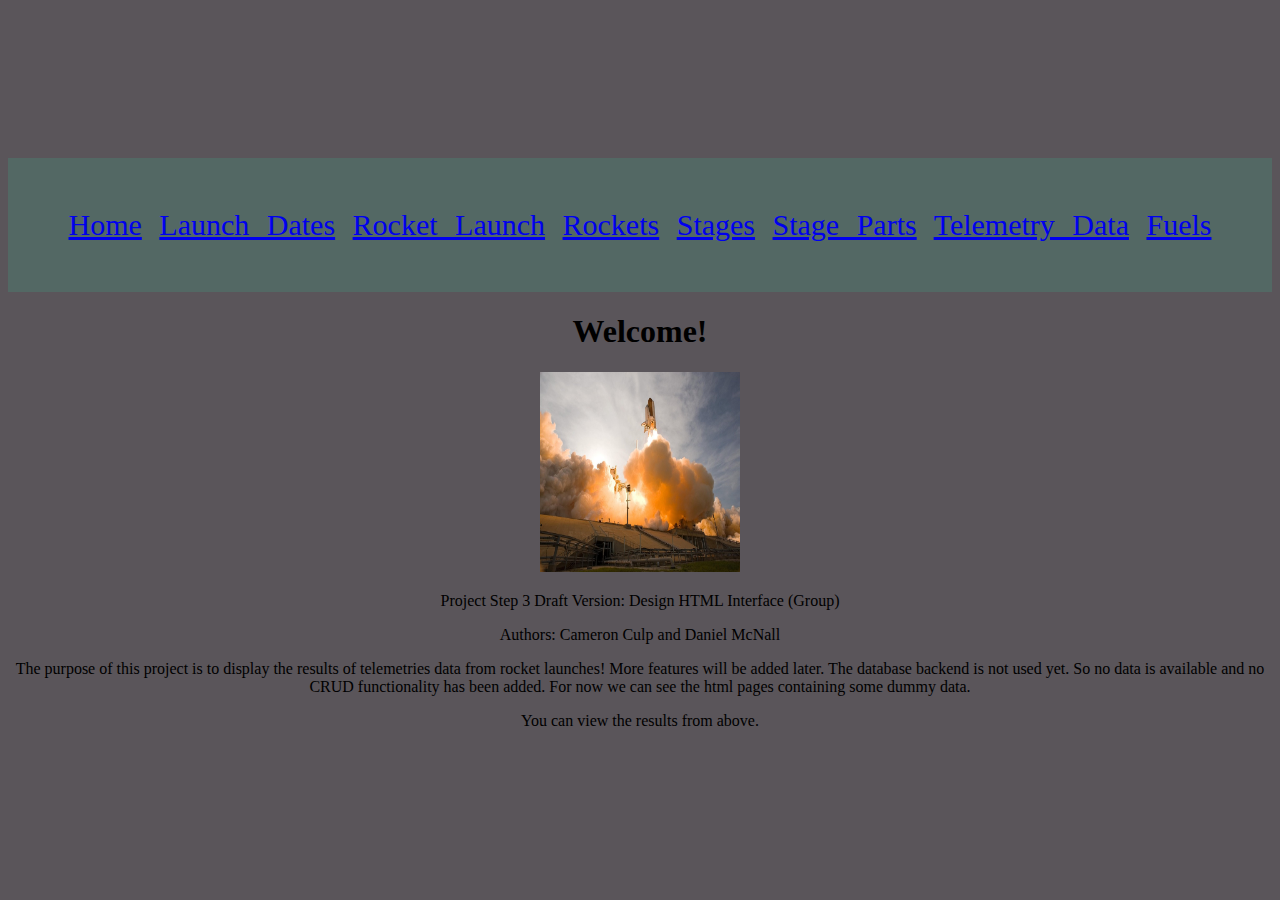
<file: Project Step 3 Draft Version: Design HTML Interface (Group)/index.html>
<!DOCTYPE html>
<html>
<head><title>Rocket Launches</title>
    <div class="header">
                    <a href="index.html">Home</a>
                    <a href="rocketlaunchdates.html">Launch Dates</a>
                    <a href="rocketlaunch.html">Rocket Launch</a>
                    <a href="rockets.html">Rockets</a>
                    <a href="stages.html">Stages</a>
                    <a href="stageparts.html">Stage Parts</a>
                    <a href="telemetries.html">Telemetry Data</a>
                    <a href="fuels.html">Fuels</a>
                </div>
              
            <h1>Welcome!</h1>
            <p></p>
    </header>
    <link rel="stylesheet" href="./Project3/style.css">
</head>
<title>
    </title>
    <body> <img src="images/index.jpg">
        <p></p>
        <p>Project Step 3 Draft Version: Design HTML Interface (Group)</p>
        <p>Authors: Cameron Culp and Daniel McNall</p> 
        <p>The purpose of this project is to display the results of telemetries data from rocket launches! 
            More features will be added later. The database backend is not used yet.
            So no data is available and no CRUD functionality has been added. 
            For now we can see the html pages containing some dummy data.</p>
        <p>You can view the results from above.</p>
    </body>    
</html>
</file>
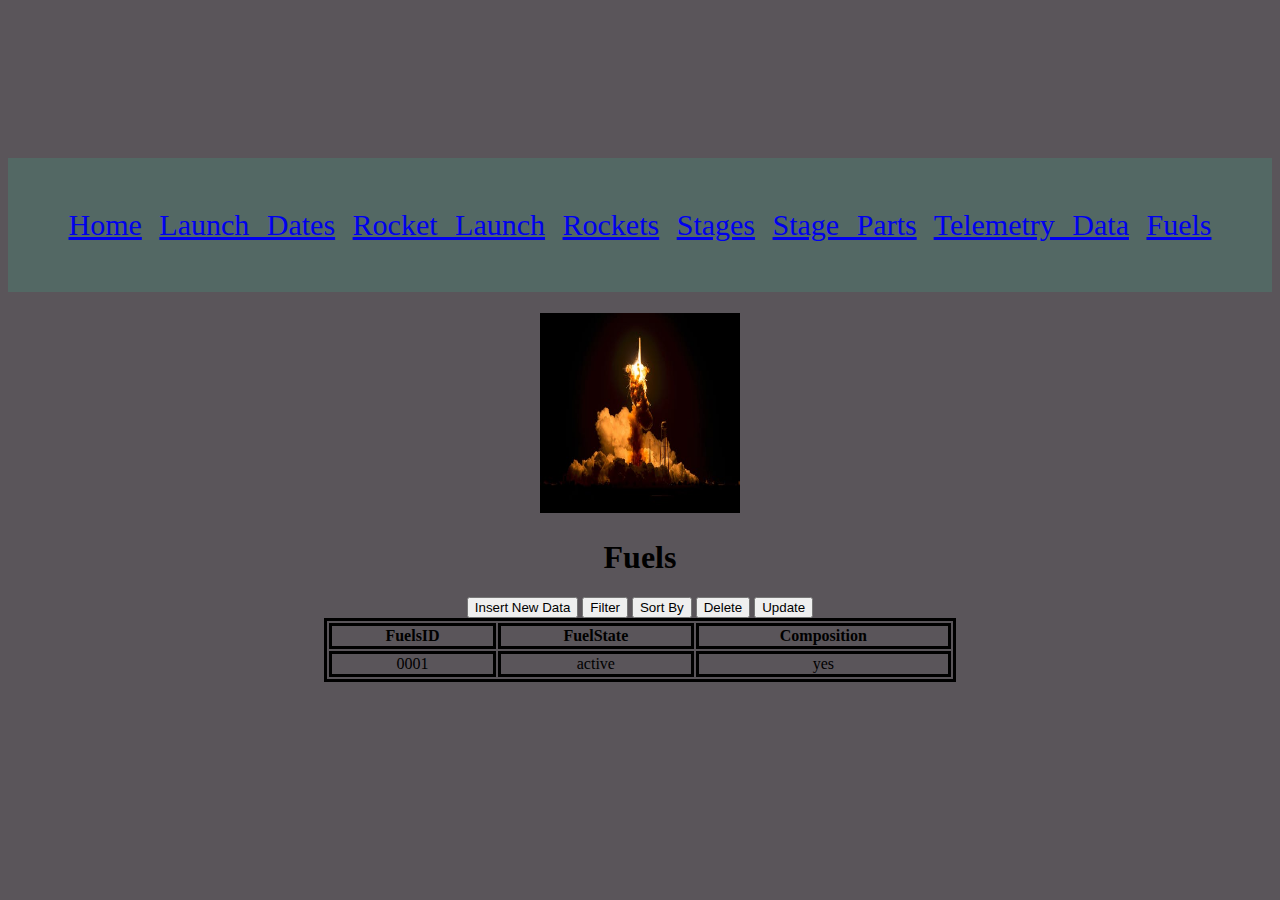
<file: Project Step 3 Draft Version: Design HTML Interface (Group)/fuels.html>
<!DOCTYPE html>
<html lang="en">

  <head>
    <meta name="Fuels" charset="UTF-8">
    <title>fuels</title>
    <link rel="stylesheet" href="./Project3/style.css">
  </head>
  <div class="header">
        <a href="index.html">Home</a>
        <a href="rocketlaunchdates.html">Launch Dates</a>
        <a href="rocketlaunch.html">Rocket Launch</a>
        <a href="rockets.html">Rockets</a>
        <a href="stages.html">Stages</a>
        <a href="stageparts.html">Stage Parts</a>
        <a href="telemetries.html">Telemetry Data</a>
        <a href="fuels.html">Fuels</a>
    </div>
  
      <h1></h1>
      <p></p>
    </div>
  <body>
<!DOCTYPE html>
<html lang="en">
  
  <body><img src="images/fuels.jpg">

    <h1>Fuels</h1>

    <button type="button">Insert New Data</button>
    <button type="button">Filter</button>
    <button type="button">Sort By</button>
    <button type="button">Delete</button>
    <button type="button">Update</button>

    <table align="center">
      <thead>
        <tr>
          <th> FuelsID </th>
          <th> FuelState </th>
          <th> Composition </th>
        </tr>
      </thead>
      <tbody>
          <td> 0001 </td>
          <td>active</td>
          <td> yes </td>
      </tbody>
    </table>
  </body>

</html>
</file>
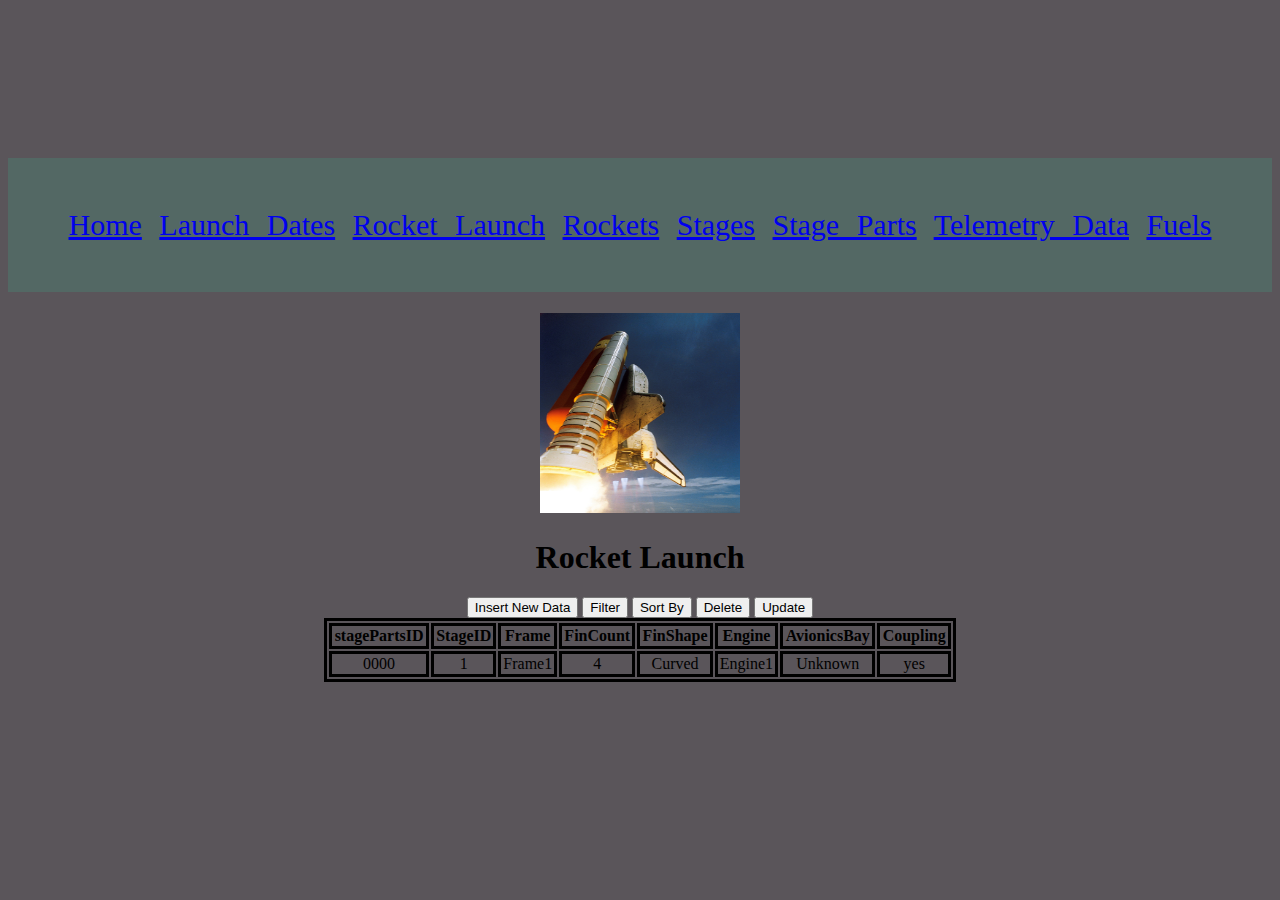
<file: Project Step 3 Draft Version: Design HTML Interface (Group)/rocketlaunch.html>
<!DOCTYPE html>
<html lang="en">
        <div class="header">
                <a href="index.html">Home</a>
                <a href="rocketlaunchdates.html">Launch Dates</a>
                <a href="rocketlaunch.html">Rocket Launch</a>
                <a href="rockets.html">Rockets</a>
                <a href="stages.html">Stages</a>
                <a href="stageparts.html">Stage Parts</a>
                <a href="telemetries.html">Telemetry Data</a>
                <a href="fuels.html">Fuels</a>
            </div>
          
              <h1></h1>
              <p></p>
            </div>
  <head>
    <meta name="rocketlaunch" charset="UTF-8">
    <title>Stage Parts</title>
    <link rel="stylesheet" href="./Project3/style.css">
  </head>
  
  <body><img src="images/rocketlaunch.jpg">

    <h1>Rocket Launch</h1>

    <button type="button">Insert New Data</button>
    <button type="button">Filter</button>
    <button type="button">Sort By</button>
    <button type="button">Delete</button>
    <button type="button">Update</button>

   
    <table align="center">
      <thead>
        <tr>
          <th> stagePartsID </th>
          <th> StageID </th>
          <th> Frame </th>
          <th> FinCount </th>
          <th> FinShape </th>
          <th> Engine </th>  
          <th> AvionicsBay </th>
          <th> Coupling </th>
        </tr>
      </thead>
      <tbody>
          <td> 0000 </td>
          <td> 1</td>
          <td> Frame1 </td>
          <td> 4 </td>
          <td> Curved </td>
          <td> Engine1 </td>
          <td> Unknown </td>
          <td> yes </td>

      </tbody>
    </table>

  </body>

</html>
</file>
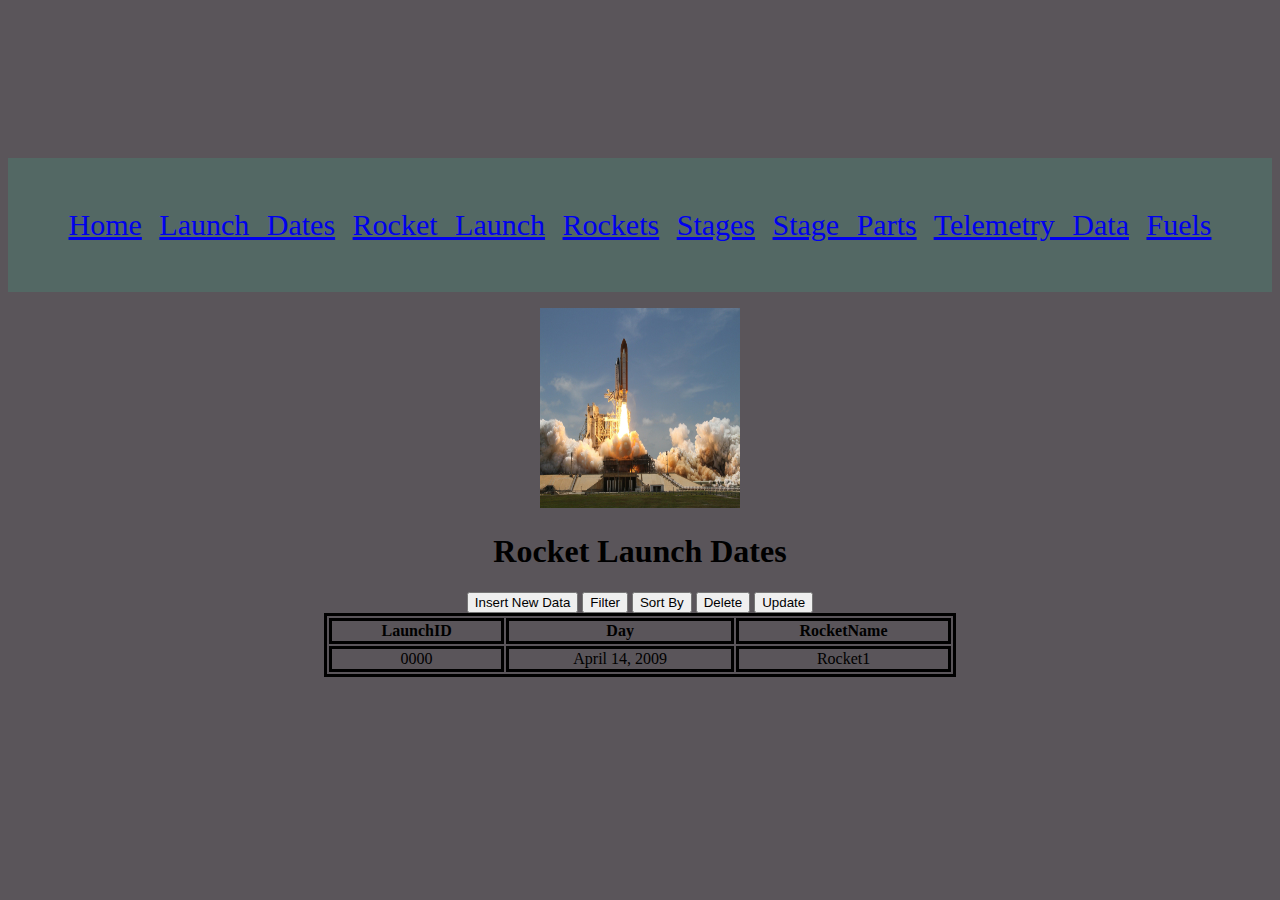
<file: Project Step 3 Draft Version: Design HTML Interface (Group)/rocketlaunchdates.html>
<!DOCTYPE html>
<html lang="en">
        <div class="header">
                <a href="index.html">Home</a>
                <a href="rocketlaunchdates.html">Launch Dates</a>
                <a href="rocketlaunch.html">Rocket Launch</a>
                <a href="rockets.html">Rockets</a>
                <a href="stages.html">Stages</a>
                <a href="stageparts.html">Stage Parts</a>
                <a href="telemetries.html">Telemetry Data</a>
                <a href="fuels.html">Fuels</a>
            </div>
          
                    <p></p>
                  </div>
        
  <head>
    <meta name="rocketLaunchDates" charset="UTF-8">
    <title>Rocket Launch Dates</title>
    <link rel="stylesheet" href="./Project3/style.css">
  </head>
  
  <body><img src="images/rocketlaunchdates.jpg">
    <h1>Rocket Launch Dates</h1>

    <button type="button">Insert New Data</button>
    <button type="button">Filter</button>
    <button type="button">Sort By</button>
    <button type="button">Delete</button>
    <button type="button">Update</button>

    <table align="center">
      <thead>
        <tr>
            <th> LaunchID </th>
            <th> Day  </th>
          <th> RocketName </th>
        </tr>
      </thead>
      <tbody>
          <td> 0000 </td>
          <td> April 14, 2009 </td>
          <td> Rocket1 </td>
      </tbody>
    </table>

  </body>

</html>
</file>
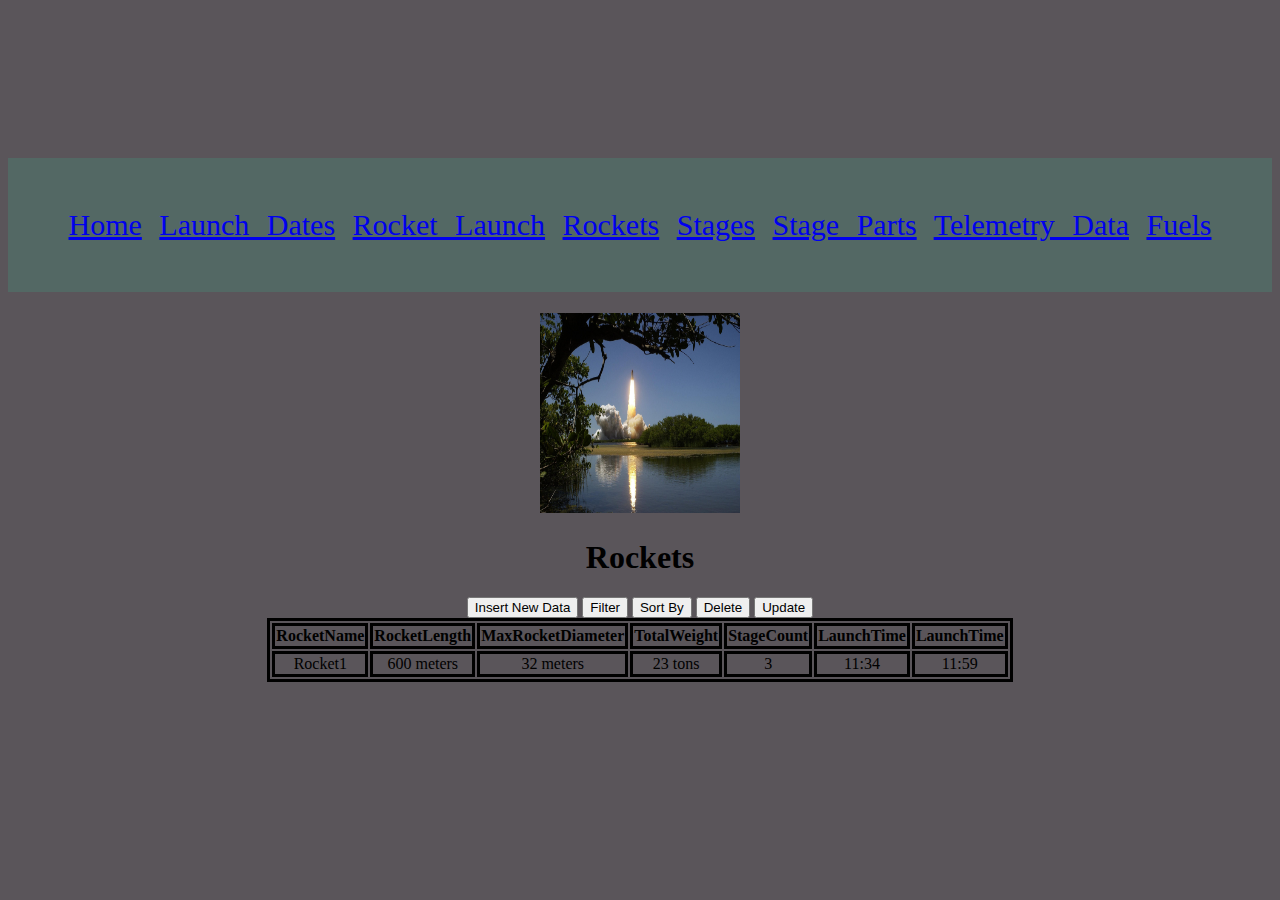
<file: Project Step 3 Draft Version: Design HTML Interface (Group)/rockets.html>
<!DOCTYPE html>
<html lang="en">
        <div class="header">
                <a href="index.html">Home</a>
                <a href="rocketlaunchdates.html">Launch Dates</a>
                <a href="rocketlaunch.html">Rocket Launch</a>
                <a href="rockets.html">Rockets</a>
                <a href="stages.html">Stages</a>
                <a href="stageparts.html">Stage Parts</a>
                <a href="telemetries.html">Telemetry Data</a>
                <a href="fuels.html">Fuels</a>
            </div>
          
              <h1></h1>
              <p></p>
            </div>
  <head>
    <meta name="Rockets" charset="UTF-8">
    <title>Rockets</title>
    <link rel="stylesheet" href="./Project3/style.css">
  </head>
  
  <body><img src="images/rockets.jpg">
    
    <h1>Rockets</h1>

    <button type="button">Insert New Data</button>
    <button type="button">Filter</button>
    <button type="button">Sort By</button>
    <button type="button">Delete</button>
    <button type="button">Update</button>

    <table align="center">
      <thead>
            <tr>
                    <th> RocketName </th>
                    <th> RocketLength </th>
                    <th> MaxRocketDiameter </th>
                    <th> TotalWeight </th>
                    <th> StageCount </th>
                    <th> LaunchTime </th>
                    <th> LaunchTime </th>
                  </tr>
                </thead>
                <tbody>
                    <td>Rocket1</td>
                    <td>600 meters</td>
                    <td>32 meters</td>
                    <td>23 tons</td>
                    <td>3</td>
                    <td>11:34</td>
                    <td>11:59</td>
      </tbody>
    </table>

  </body>

</html>
</file>
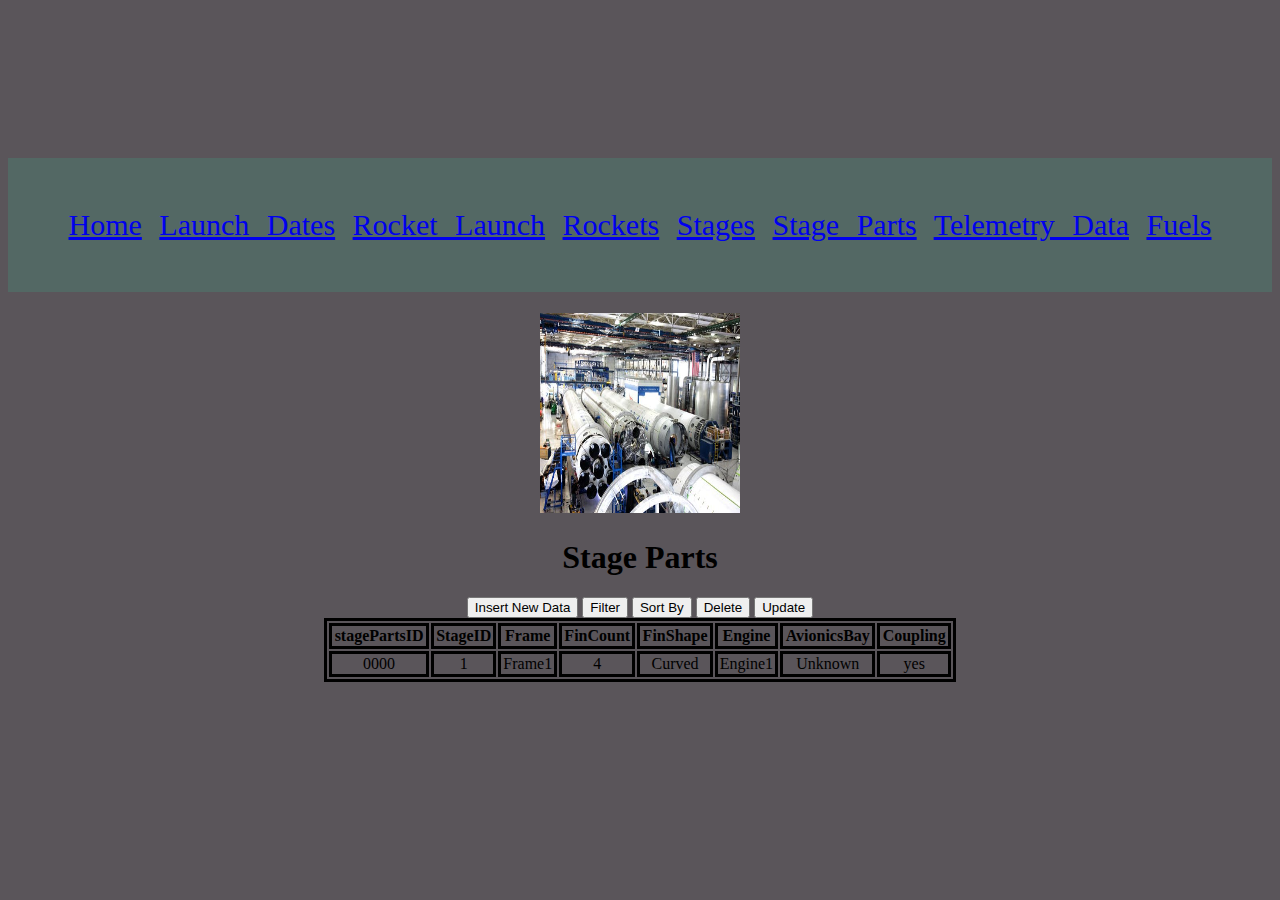
<file: Project Step 3 Draft Version: Design HTML Interface (Group)/stageparts.html>
<!DOCTYPE html>
<html lang="en">
        <div class="header">
                <a href="index.html">Home</a>
                <a href="rocketlaunchdates.html">Launch Dates</a>
                <a href="rocketlaunch.html">Rocket Launch</a>
                <a href="rockets.html">Rockets</a>
                <a href="stages.html">Stages</a>
                <a href="stageparts.html">Stage Parts</a>
                <a href="telemetries.html">Telemetry Data</a>
                <a href="fuels.html">Fuels</a>
            </div>
          
              <h1></h1>
              <p></p>
            </div>
  <head>
      <meta name="stageparts" charset="UTF-8">
      <title>Stage Parts</title>
      <link rel="stylesheet" href="./Project3/style.css">
    </head>
    <body><img src="images/rocketparts.jpg">
    <h1>Stage Parts</h1>

    <button type="button">Insert New Data</button>
    <button type="button">Filter</button>
    <button type="button">Sort By</button>
    <button type="button">Delete</button>
    <button type="button">Update</button>

    <table align="center">
      <thead>
        <tr>
          <th> stagePartsID </th>
          <th> StageID </th>
          <th> Frame </th>
          <th> FinCount </th>
          <th> FinShape </th>
          <th> Engine </th>  
          <th> AvionicsBay </th>
          <th> Coupling </th>
        </tr>
      </thead>
      <tbody>
          <td> 0000 </td>
          <td> 1</td>
          <td> Frame1 </td>
          <td> 4 </td>
          <td> Curved </td>
          <td> Engine1 </td>
          <td> Unknown </td>
          <td> yes </td>

      </tbody>
    </table>

  </body>

</html>
</file>
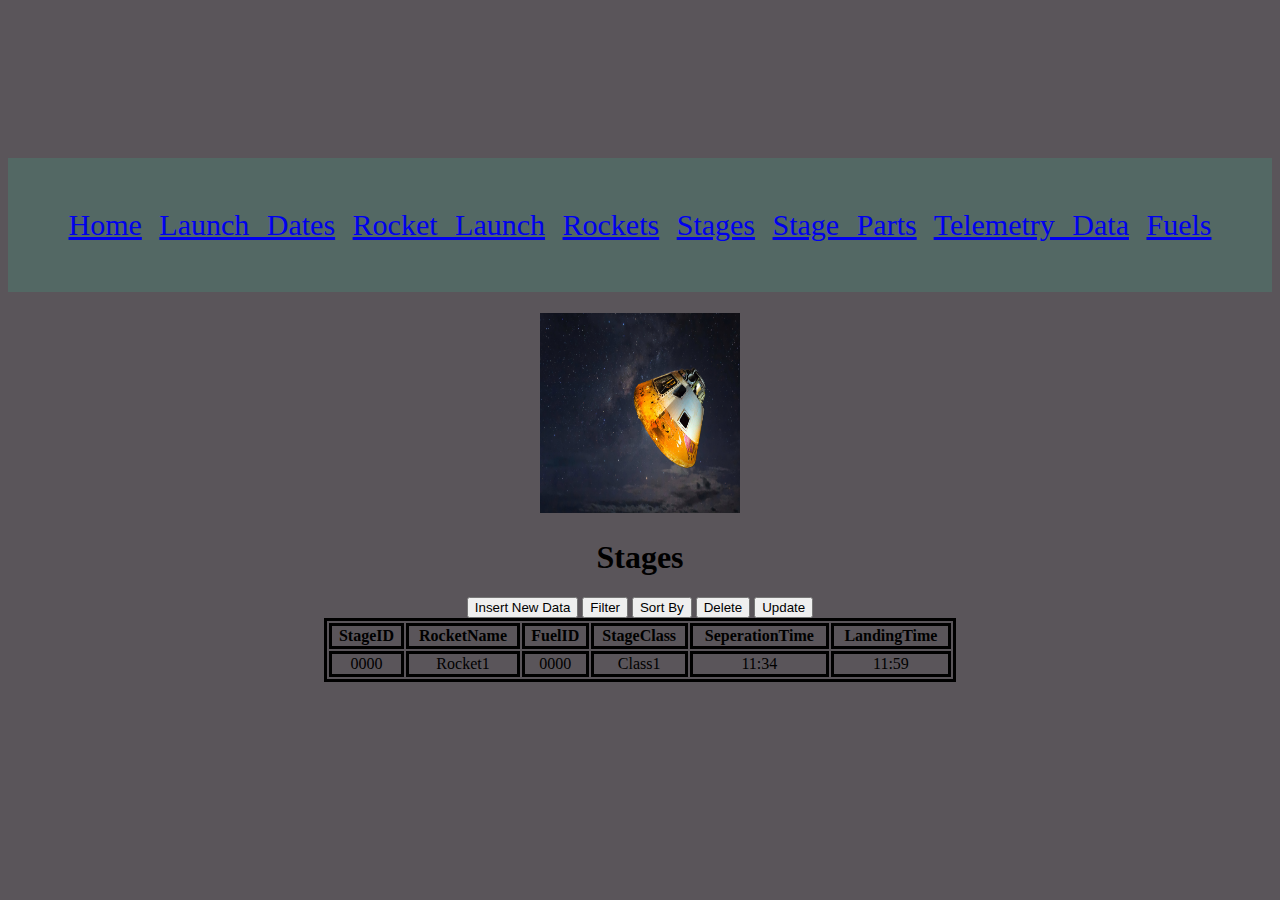
<file: Project Step 3 Draft Version: Design HTML Interface (Group)/stages.html>
<!DOCTYPE html>
<html lang="en">
        <div class="header">
                <a href="index.html">Home</a>
                <a href="rocketlaunchdates.html">Launch Dates</a>
                <a href="rocketlaunch.html">Rocket Launch</a>
                <a href="rockets.html">Rockets</a>
                <a href="stages.html">Stages</a>
                <a href="stageparts.html">Stage Parts</a>
                <a href="telemetries.html">Telemetry Data</a>
                <a href="fuels.html">Fuels</a>
            </div>
          
              <h1></h1>
              <p></p>
            </div>
        
  <head>
    <meta name="stages" charset="UTF-8">
    <title>Stages</title>
    <link rel="stylesheet" href="./Project3/style.css"">
  </head>
  
  <body><img src="images/stages.jpg">
    <h1>Stages</h1>

    <button type="button">Insert New Data</button>
    <button type="button">Filter</button>
    <button type="button">Sort By</button>
    <button type="button">Delete</button>
    <button type="button">Update</button>

    <table align="center">
      <thead>
        <tr>
          <th> StageID </th>
          <th> RocketName </th>
          <th> FuelID </th>
          <th> StageClass </th>
          <th> SeperationTime </th>
          <th> LandingTime </th>
        </tr>
      </thead>
      <tbody>
          <td>0000</td>
          <td>Rocket1</td>
          <td>0000</td>
          <td>Class1</td>
          <td>11:34</td>
          <td>11:59</td>
      </tbody>
    </table>
  </body>
</html>
</file>
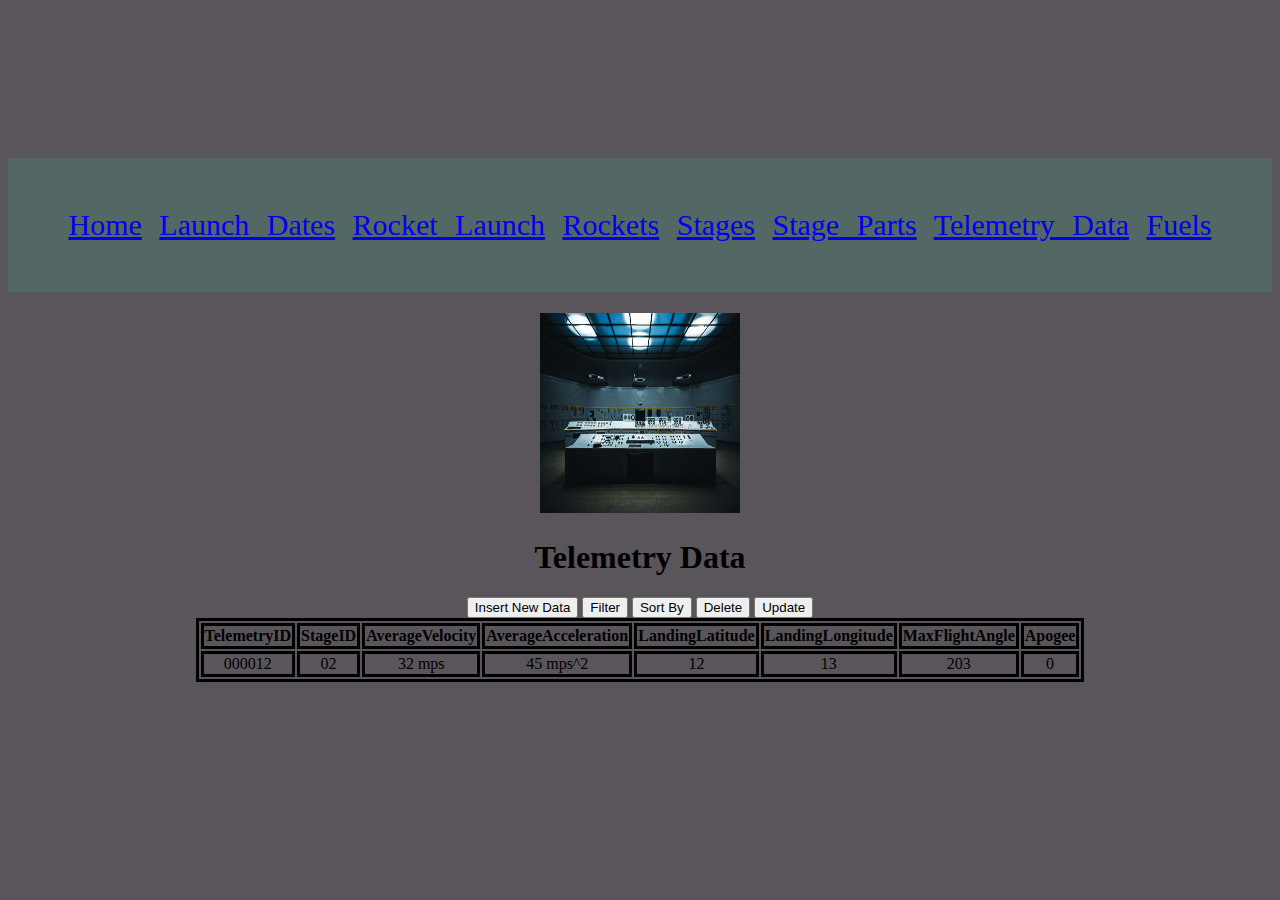
<file: Project Step 3 Draft Version: Design HTML Interface (Group)/telemetries.html>
<!DOCTYPE html>
<html lang="en">
        <div class="header">
                <a href="index.html">Home</a>
                <a href="rocketlaunchdates.html">Launch Dates</a>
                <a href="rocketlaunch.html">Rocket Launch</a>
                <a href="rockets.html">Rockets</a>
                <a href="stages.html">Stages</a>
                <a href="stageparts.html">Stage Parts</a>
                <a href="telemetries.html">Telemetry Data</a>
                <a href="fuels.html">Fuels</a>
            </div>
          
              <h1></h1>
              <p></p>
            </div>

  <head>
    <meta name="telemetries" charset="UTF-8">
    <title>telemetries</title>
    <link rel="stylesheet" href="./Project3/style.css">
  </head>
  
  <body><img src="images/telemetries.jpg">
    <h1>Telemetry Data</h1>

    <button type="button">Insert New Data</button>
    <button type="button">Filter</button>
    <button type="button">Sort By</button>
    <button type="button">Delete</button>
    <button type="button">Update</button>

    <table align="center">
      <thead>
            <tr>
                    <th> TelemetryID </th>
                    <th> StageID </th>
                    <th> AverageVelocity </th>
                    <th> AverageAcceleration </th>
                    <th> LandingLatitude </th>
                    <th> LandingLongitude </th>
                    <th> MaxFlightAngle </th>
                    <th> Apogee </th>

                  </tr>
                </thead>
                <tbody>
                    <td>000012</td>
                    <td>02</td>
                    <td>32 mps</td>
                    <td>45 mps^2</td>
                    <td>12</td>
                    <td>13</td>
                    <td>203</td>
                    <td> 0 </td>

      </tbody>
    </table>

  </body>

</html>
</file>
<file: Project Step 3 Draft Version: Design HTML Interface (Group)/Project3/style.css>
body {
    background-color: rgb(90, 85, 90);
    font-family: Serif;
    padding-top: 150px;
    text-align: center;
  }
  
  h1 {
    text-align: center;
  }
  
  ol {
    text-align: center;
  }
  
  table, th, td {
    border: 3px solid black;
    text-align: center;
    align-items: center;
  }
  
  table {
    width: 50%;
    text-align: center;
    align-self: center;
  }
  
  img {
    width:200px;
    height:200px;
  }
  
  .long_text {
    width: 130%;
  }
  
  .box_text {
    width: 100%;
    padding: 19px;
    box-sizing: content-box;
    align-content: center;
  }

  .header {
    padding: 50px;
    text-align: TOP;
    background: #536864;
    color: white;
    font-size: 30px;
    word-spacing: 10px;
    
  }
  a:active {
    color: yellow;
  }
</file>
